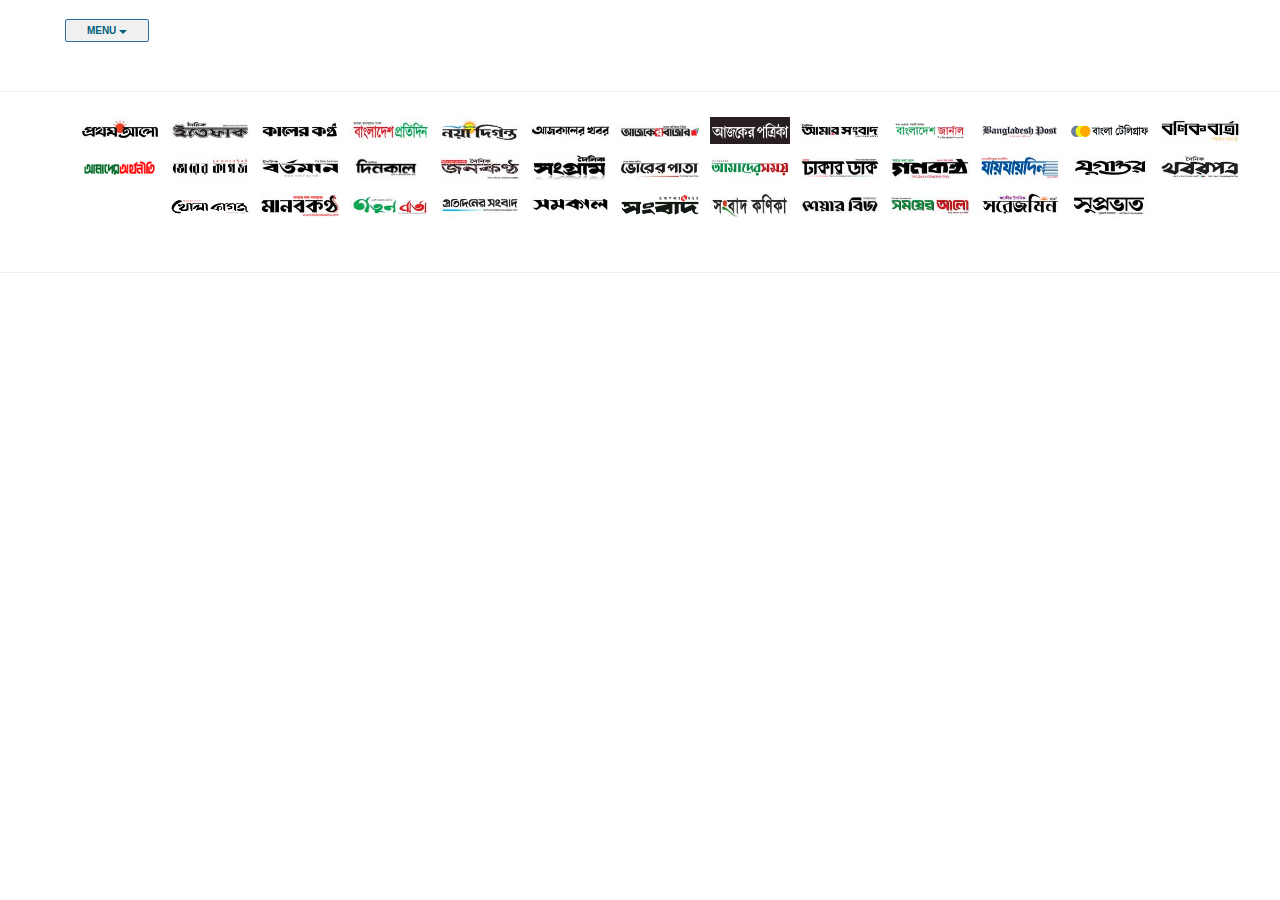
<file: newspaper/index.html>
<!DOCTYPE html>
<html>
<head>
<title>Newspapers</title>
<meta name="viewport" content="width=device-width, initial-scale=1">
<link rel="stylesheet" href="https://www.w3schools.com/w3css/4/w3.css">
<link rel="stylesheet" href="https://maxcdn.bootstrapcdn.com/bootstrap/3.4.1/css/bootstrap.min.css">
  <script src="https://ajax.googleapis.com/ajax/libs/jquery/3.5.1/jquery.min.js"></script>
  <script src="https://maxcdn.bootstrapcdn.com/bootstrap/3.4.1/js/bootstrap.min.js"></script>

	   <link rel="stylesheet" href="main-4.0.25.min.css">
		<link href="slider.css" rel="stylesheet">

	   
</head>
    
<body>
<br>
<div class="container">
                                         
  <div class="dropdown">
    <button class="btn btn-primary dropdown-toggle" type="button" data-toggle="dropdown">Menu
    <span class="caret"></span></button>
    <ul class="dropdown-menu">
      <li><a href="index.html">TV Live</a></li>
      <li><a href="https://gentletouch.github.io/newspaper">Newspaper</a></li>
      <li><a href="https://gentletouch24.github.io/streaming/movie">Movie</a></li>
      <li><a href="gentletouch24.github.io/streaming/drama">Drama</a></li>
      <li><a href="https://gentletouch24.github.io/streaming/">Drama Series</a></li>
      <li><a href="#">Songs</a></li>
      <li><a href="#">Games</a></li>
    </ul>
  </div>
</div>

<script>
function myFunction() {
  var x = document.getElementById("myTopnav");
  if (x.className === "topnav") {
    x.className += " responsive";
  } else {
    x.className = "topnav";
  }
}
</script>




<br><hr/>
	    <ul id="radios">
	      <div>
		  <li><a href="https://prothom-alo.com/"><img src="prothom-alo.com.jpg" width="80" height="80"></img></a></li>
		  <li><a href="https://ittefaq.com.bd"><img src="ittefaq.com.bd.jpg" width="80" height="80"></img></a></li>
		  <li><a href="https://kalerkantho.com"><img src="kalerkantho.com.jpg" width="80" height="80"></img></a></li>
		  <li><a href="https://bd-pratidin.com"><img src="bd-pratidin.com.jpg" width="80" height="80"></img></a></li>
		  <li><a href="https://dailynayadiganta.com"><img src="dailynayadiganta.com.jpg" width="80" height="80"></img></a></li>
		  <li><a href="https://ajkalerkhobor.com"><img src="ajkalerkhobor.com.jpg" width="80" height="80"></img></a></li>
		  <li><a href="https://ajkerbazzar.com"><img src="ajkerbazzar.com.jpg" width="80" height="80"></img></a></li>
		  <li><a href="https://ajkerpatrika.com"><img src="ajkerpatrika.com.jpg" width="80" height="80"></img></a></li>
		  <li><a href="https://amar-sangbad.com"><img src="amar-sangbad.com.jpg" width="80" height="80"></img></a></li>
		  <li><a href="https://www.bd-journal.com/"><img src="bangladesh-journal.png" width="80" height="80"></img></a></li>
		  <li><a href="https://www.bangladeshpost.net/"><img src="bangladeshpost.jpg" width="80" height="80"></img></a></li>
		  <li><a href="https://www.banglatelegraph.com/"><img src="banglatelegraph.gif" width="80" height="80"></img></a></li>
		  <li><a href="https://bonikbarta.com"><img src="bonikbarta.com.jpg" width="80" height="80"></img></a></li>
		  <li><a href="http://www.amaderorthoneeti.com/"><img src="daily-amadar-orthoneeti.png" width="80" height="80"></img></a></li>
		  <li><a href="https://bhorerkagoj.net"><img src="bhorerkagoj.net.jpg" width="80" height="80"></img></a></li>
		  <li><a href="https://dailybartoman.com"><img src="dailybartoman.com.jpg" width="80" height="80"></img></a></li>
		  <li><a href="https://dailydinkal.net"><img src="dailydinkal.net.jpg" width="80" height="80"></img></a></li>
		  <li><a href="https://dailyjanakantha.com"><img src="dailyjanakantha.com.jpg" width="80" height="80"></img></a></li>
		  <li><a href="https://dailysangram.com"><img src="dailysangram.com.jpg" width="80" height="80"></img></a></li>
		  <li><a href="https://dailyvorerpata.com"><img src="dailyvorerpata.com.jpg" width="80" height="80"></img></a></li>
		  <li><a href="https://dainikamadershomoy.com"><img src="dainikamadershomoy.com.jpg" width="80" height="80"></img></a></li>
		  <li><a href="https://dhakardak-bd.com"><img src="dhakardak-bd.com.jpg" width="80" height="80"></img></a></li>
		  <li><a href="https://www.gonokantho.com/"><img src="gonokantho.jpg" width="80" height="80"></img></a></li>
		  <li><a href="https://jjdin.com"><img src="jjdin.com.jpg" width="80" height="80"></img></a></li>
		  <li><a href="https://jugantor.com"><img src="jugantor.com.jpg" width="80" height="80"></img></a></li>
		  <li><a href="https://khabarpatrabd.com"><img src="khabarpatrabd.com.jpg" width="80" height="80"></img></a></li>
		  <li><a href="https://kholakagojbd.com"><img src="kholakagojbd.com.gif" width="80" height="80"></img></a></li>
		  <li><a href="https://manobkantha.com"><img src="manobkantha.com.jpg" width="80" height="80"></img></a></li>
		  <li><a href="https://natun-barta.com"><img src="natun-barta.com.jpg" width="80" height="80"></img></a></li>
		  <li><a href="https://protidinersangbad.com"><img src="protidinersangbad.com.jpg" width="80" height="80"></img></a></li>
		  <li><a href="https://samakal.net"><img src="samakal.net.jpg" width="80" height="80"></img></a></li>
		  <li><a href="http://thesangbad.net/"><img src="sangbad.png" width="80" height="80"></img></a></li>
		  <li><a href="https://sangbadkonika.com"><img src="sangbadkonika.com.jpg" width="80" height="80"></img></a></li>
		  <li><a href="https://sharebiz.net"><img src="sharebiz.net.jpg" width="80" height="80"></img></a></li>
		  <li><a href="https://www.shomoyeralo.com/"><img src="shomoyeralo.jpg" width="80" height="80"></img></a></li>
		  <li><a href="https://sorejominbarta.com"><img src="sorejominbarta.com.jpg" width="80" height="80"></img></a></li>
		  <li><a href="https://suprobhat.com"><img src="suprobhat.com.jpg" width="80" height="80"></img></a></li>
  
  </div></ul>
<hr/>


</body>
</html>
</file>
<file: newspaper/slider.css>
body {
  margin: 0;
  font-family: Arial, Helvetica, sans-serif;
}

.topnav {
  overflow: hidden;
  background-color: #333;
}

.topnav a {
  float: left;
  display: block;
  color: #f2f2f2;
  text-align: center;
  padding: 8px 8px;
  text-decoration: none;
  font-size: 17px;
}

.topnav a:hover {
  background-color: #ddd;
  color: black;
}

.topnav a.active {
  background-color: #4CAF50;
  color: white;
}

.topnav .icon {
  display: none;
}

@media screen and (max-width: 800px) {
  .topnav a:not(:first-child) {display: none;}
  .topnav a.icon {
    float: right;
    display: block;
  }
}

@media screen and (max-width: 800px) {
  .topnav.responsive {position: relative;}
  .topnav.responsive .icon {
    position: absolute;
    right: 0;
    top: 0;
  }
  .topnav.responsive a {
    float: none;
    display: block;
    text-align: left;
  }
}

/*horizontal scroll start*/
div.scrollmenu {
  background-color: #fff;
  overflow: auto;
  white-space: nowrap;
}

div.scrollmenu a {
  display: inline-block;
  color: black;
  text-align: center;
  padding: 14px;
  text-decoration: none;
}
div.a{
background: grey;
}

div.scrollmenu a:hover {
  background-color: #fff;
}
/*horizontal scroll ends*/
* {box-sizing: border-box;}
body {font-family: Verdana, sans-serif;}
.mySlides {display: none;}
img {vertical-align: middle;}

/* Slideshow container */
.slideshow-container2 {
  max-width: 1000px;
  position: relative;
  margin: auto;
}

/* Caption text */
.text {
  color: #f2f2f2;
  font-size: 15px;
  padding: 8px 12px;
  position: absolute;
  bottom: 8px;
  width: 100%;
  text-align: center;
}

/* Number text (1/3 etc) */
.numbertext {
  color: #f2f2f2;
  font-size: 12px;
  padding: 8px 12px;
  position: absolute;
  top: 0;
}

/* The dots/bullets/indicators */
.dot {
  height: 15px;
  width: 15px;
  margin: 0 2px;
  background-color: #bbb;
  border-radius: 50%;
  display: inline-block;
  transition: background-color 0.6s ease;
}

.active {
  background-color: #717171;
}

/* Fading animation */
.fade {
  -webkit-animation-name: fade;
  -webkit-animation-duration: 1.5s;
  animation-name: fade;
  animation-duration: 1.5s;
}

@-webkit-keyframes fade {
  from {opacity: .4} 
  to {opacity: 1}
}

@keyframes fade {
  from {opacity: .4} 
  to {opacity: 1}
}


/*transition starts*/
slidein {
  width: 50px;
  height: 40px;
  background: blue;
  position: relative;
  left: 500px;
  -webkit-animation: slideIn 2s forwards;
  -moz-animation: slideIn 2s forwards;
  animation: slideIn 2s forwards;
}
@-webkit-keyframes slideIn {
  0% {
    transform: translateX(-900px);
  }
  100% {
    transform: translateX(0);
  }
}
@-moz-keyframes slideIn {
  0% {
    transform: translateX(-900px);
  }
  100% {
    transform: translateX(0);
  }
}
@keyframes slideIn {
  0% {
    transform: translateX(-900px);
  }
  100% {
    transform: translateX(0);
  }
}
/*transition ends*/

/* On smaller screens, decrease text size */
@media only screen and (max-width: 300px) {
  .text {font-size: 11px}
}
</file>
<file: newspaper/main-4.0.25.min.css>
/*! normalize.css v8.0.1 | MIT License | github.com/necolas/normalize.css */
html{
    line-height:1.15;
    -webkit-text-size-adjust:100%
}
body{
    margin:0
}
main{
    display:block
}
h1{
    font-size:2em;
    margin:0.67em 0
}
hr{
    box-sizing:content-box;
    height:0;
    overflow:visible
}
pre{
    font-family:monospace, monospace;
    font-size:1em
}
a{
    background-color:transparent
}
abbr[title]{
    border-bottom:none;
    text-decoration:underline;
    text-decoration:underline dotted
}
b,strong{
    font-weight:bolder
}
code,kbd,samp{
    font-family:monospace, monospace;
    font-size:1em
}
small{
    font-size:80%
}
sub,sup{
    font-size:75%;
    line-height:0;
    position:relative;
    vertical-align:baseline
}
sub{
    bottom:-0.25em
}
sup{
    top:-0.5em
}
img{
    border-style:none
}
button,input,optgroup,select,textarea{
    font-family:inherit;
    font-size:100%;
    line-height:1.15;
    margin:0
}
button,input{
    overflow:visible
}
button,select{
    text-transform:none
}
button,[type="button"],[type="reset"],[type="submit"]{
    -webkit-appearance:button
}
button::-moz-focus-inner,[type="button"]::-moz-focus-inner,[type="reset"]::-moz-focus-inner,[type="submit"]::-moz-focus-inner{
    border-style:none;
    padding:0
}
button:-moz-focusring,[type="button"]:-moz-focusring,[type="reset"]:-moz-focusring,[type="submit"]:-moz-focusring{
    outline:1px dotted ButtonText
}
fieldset{
    padding:0.35em 0.75em 0.625em
}
legend{
    box-sizing:border-box;
    color:inherit;
    display:table;
    max-width:100%;
    padding:0;
    white-space:normal
}
progress{
    vertical-align:baseline
}
textarea{
    overflow:auto
}
[type="checkbox"],[type="radio"]{
    box-sizing:border-box;
    padding:0
}
[type="number"]::-webkit-inner-spin-button,[type="number"]::-webkit-outer-spin-button{
    height:auto
}
[type="search"]{
    -webkit-appearance:textfield;
    outline-offset:-2px
}
[type="search"]::-webkit-search-decoration{
    -webkit-appearance:none
}
::-webkit-file-upload-button{
    -webkit-appearance:button;
    font:inherit
}
details{
    display:block
}
summary{
    display:list-item
}
template{
    display:none
}
[hidden]{
    display:none
}
.js-slide-hidden{
    display:block;
    left:-9999px;
    position:absolute;
    top:-9999px
}
[data-simplebar]{
    position:relative;
    flex-direction:column;
    flex-wrap:wrap;
    justify-content:flex-start;
    align-content:flex-start;
    align-items:flex-start
}
.simplebar-wrapper{
    overflow:hidden;
    width:inherit;
    height:inherit;
    max-width:inherit;
    max-height:inherit
}
.simplebar-mask{
    direction:inherit;
    position:absolute;
    overflow:hidden;
    padding:0;
    margin:0;
    left:0;
    top:0;
    bottom:0;
    right:0;
    width:auto !important;
    height:auto !important;
    z-index:0
}
.simplebar-offset{
    direction:inherit !important;
    box-sizing:inherit !important;
    resize:none !important;
    position:absolute;
    top:0;
    left:0;
    bottom:0;
    right:0;
    padding:0;
    margin:0;
    -webkit-overflow-scrolling:touch
}
.simplebar-content-wrapper{
    direction:inherit;
    box-sizing:border-box !important;
    position:relative;
    display:block;
    height:100%;
    width:auto;
    max-width:100%;
    max-height:100%;
    scrollbar-width:none;
    -ms-overflow-style:none
}
.simplebar-content-wrapper::-webkit-scrollbar,.simplebar-hide-scrollbar::-webkit-scrollbar{
    width:0;
    height:0
}
.simplebar-content:before,.simplebar-content:after{
    content:' ';
    display:table
}
.simplebar-placeholder{
    max-height:100%;
    max-width:100%;
    width:100%;
    pointer-events:none
}
.simplebar-height-auto-observer-wrapper{
    box-sizing:inherit !important;
    height:100%;
    width:100%;
    max-width:1px;
    position:relative;
    float:left;
    max-height:1px;
    overflow:hidden;
    z-index:-1;
    padding:0;
    margin:0;
    pointer-events:none;
    flex-grow:inherit;
    flex-shrink:0;
    flex-basis:0
}
.simplebar-height-auto-observer{
    box-sizing:inherit;
    display:block;
    opacity:0;
    position:absolute;
    top:0;
    left:0;
    height:1000%;
    width:1000%;
    min-height:1px;
    min-width:1px;
    overflow:hidden;
    pointer-events:none;
    z-index:-1
}
.simplebar-track{
    z-index:1;
    position:absolute;
    right:0;
    bottom:0;
    pointer-events:none;
    overflow:hidden
}
[data-simplebar].simplebar-dragging .simplebar-content{
    pointer-events:none;
    user-select:none;
    -webkit-user-select:none
}
[data-simplebar].simplebar-dragging .simplebar-track{
    pointer-events:all
}
.simplebar-scrollbar{
    position:absolute;
    left:0;
    right:0;
    min-height:10px
}
.simplebar-scrollbar:before{
    position:absolute;
    content:'';
    background:black;
    border-radius:7px;
    left:2px;
    right:2px;
    opacity:0;
    transition:opacity 0.2s linear
}
.simplebar-scrollbar.simplebar-visible:before{
    opacity:0.5;
    transition:opacity 0s linear
}
.simplebar-track.simplebar-vertical{
    top:0;
    width:11px
}
.simplebar-track.simplebar-vertical .simplebar-scrollbar:before{
    top:2px;
    bottom:2px
}
.simplebar-track.simplebar-horizontal{
    left:0;
    height:11px
}
.simplebar-track.simplebar-horizontal .simplebar-scrollbar:before{
    height:100%;
    left:2px;
    right:2px
}
.simplebar-track.simplebar-horizontal .simplebar-scrollbar{
    right:auto;
    left:0;
    top:2px;
    height:7px;
    min-height:0;
    min-width:10px;
    width:auto
}
[data-simplebar-direction='rtl'] .simplebar-track.simplebar-vertical{
    right:auto;
    left:0
}
.hs-dummy-scrollbar-size{
    direction:rtl;
    position:fixed;
    opacity:0;
    visibility:hidden;
    height:500px;
    width:500px;
    overflow-y:hidden;
    overflow-x:scroll
}
.simplebar-hide-scrollbar{
    position:fixed;
    left:0;
    visibility:hidden;
    overflow-y:scroll;
    scrollbar-width:none;
    -ms-overflow-style:none
}

@font-face{
    font-family:'icomoon';
    font-style:normal;
    font-weight:normal;
    src:url("../fonts/icomoon.woff2") format("woff2"),url("../fonts/icomoon.woff") format("woff"),url("../fonts/icomoon.ttf") format("truetype"),url("../fonts/icomoon.svg#icomoon") format("svg")
}
.icon-thumb-down,.icon-thumb-up,.icon-settings,.icon-facebook,.icon-twitter,.icon-google-plus,.icon-search{
    -moz-osx-font-smoothing:grayscale;
    -webkit-font-smoothing:antialiased;
    font-family:'icomoon';
    font-style:normal;
    font-variant:normal;
    font-weight:normal;
    speak:none;
    text-transform:none;
    line-height:1
}
.icon-thumb-down:before{
    content:""
}
.icon-thumb-up:before{
    content:""
}
.icon-settings:before{
    content:""
}
.icon-facebook:before{
    content:""
}
.icon-twitter:before{
    content:""
}
.icon-google-plus:before{
    content:""
}
.icon-search:before{
    content:""
}
html{
    box-sizing:border-box
}
*,*:before,*:after{
    box-sizing:inherit
}
:focus{
    outline:0
}
h1,h2,h3,h4,h5,h6{
    color:inherit;
    font-family:inherit;
    font-weight:bold;
    margin:0 0 0.5em
}
h1{
    font-size:30px
}
h2{
    font-size:27px
}
h3{
    font-size:24px
}
h4{
    font-size:21px
}
h5{
    font-size:17px
}
h6{
    font-size:15px
}
p{
    margin:0 0 1em
}
.add-box-top{
    display:none
}
.add-box-top .adsbygoogle{
    display:none;
    vertical-align:top
}
@media (min-width: 320px){
    .add-box-top{
        display:block;
        margin:0 auto
    }
    .add-box-top .adsbygoogle{
        display:inline-block;
        height:60px;
        width:100%
    }
}
@media (min-width: 320px) and (min-height: 480px){
    .add-box-top .adsbygoogle{
        height:100px;
        max-width:320px;
        min-width:300px
    }
}
@media (min-width: 992px){
    .add-box-top{
        display:inline-block;
        float:right;
        text-align:center;
        width:728px
    }
    .add-box-top .adsbygoogle{
        margin:0;
        height:90px;
        max-width:728px;
        min-width:120px
    }
    .rtl .add-box-top{
        float:left
    }
}
@media (min-width: 1500px){
    .add-box-top{
        width:980px
    }
    .add-box-top .adsbygoogle{
        max-width:980px
    }
}
.add-box-side{
    display:none
}
.add-box-side .adsbygoogle{
    display:none;
    vertical-align:top
}
@media (min-width: 992px){
    .add-box-side{
        border:1px solid #585858;
        display:inline-block;
        float:right;
        padding:14px;
        text-align:center;
        width:190px
    }
    .add-box-side .adsbygoogle{
        display:inline-block;
        height:600px;
        max-width:120px;
        min-width:160px;
        width:100%
    }
    .rtl .add-box-side{
        float:left
    }
}
.add-box-bottom,.add-box-bottom-station{
    display:none
}
.add-box-bottom .adsbygoogle,.add-box-bottom-station .adsbygoogle{
    display:none;
    vertical-align:top
}
@media (min-width: 320px){
    .add-box-bottom,.add-box-bottom-station{
        display:block;
        margin:0 auto
    }
    .add-box-bottom .adsbygoogle,.add-box-bottom-station .adsbygoogle{
        display:inline-block;
        width:100%
    }
}
@media (min-width: 992px){
    .add-box-bottom-station{
        display:none
    }
    .add-box-bottom-station .adsbygoogle{
        display:none
    }
}
html{
    overflow-y:scroll
}
body{
    -moz-osx-font-smoothing:grayscale;
    -webkit-font-smoothing:antialiased;
    background:#fff;
    color:#005f79;
    font:16px/1.2 "Arial","Helvetica Neue","Helvetica",sans-serif;
    min-width:320px
}
body.rtl{
    direction:rtl
}
a{
    color:#00a0ce;
    text-decoration:none
}
a:hover,a:focus{
    text-decoration:none
}
h1{
    color:#002e3b;
    font-size:20px;
    line-height:24px;
    margin:0 0 10px
}
h2{
    color:#005f79;
    font-size:16px;
    line-height:22px;
    margin:0 0 10px
}
h3{
    color:#002e3b;
    font-size:14px;
    line-height:20px;
    margin:0 0 10px
}
img{
    height:auto;
    max-width:100%
}
ol{
    counter-reset:item;
    margin:0 0 30px;
    overflow:hidden;
    padding:0;
    width:100%
}
ol li{
    padding:0 0 0 20px;
    position:relative
}
ol li:before{
    color:#128fc2;
    content:counters(item, ".") " ";
    counter-increment:item;
    font-weight:700;
    left:0;
    position:absolute;
    top:0
}
.rtl ol li{
    padding:0 20px 0 0
}
.rtl ol li:before{
    left:auto;
    right:0
}
ol ol li{
    padding:0 0 0 30px
}
.rtl ol ol li{
    padding:0 30px 0 0
}
#wrapper{
    overflow:hidden;
    position:relative;
    width:100%
}
#main{
    margin:0 0 30px;
    width:100%
}
.container{
    margin:0 auto;
    max-width:970px;
    padding:0 10px
}
@media (min-width: 1200px) and (max-width: 1499px){
    .container{
        max-width:1200px
    }
}
@media (min-width: 1500px){
    .container{
        max-width:1452px
    }
}
#content{
    width:100%
}
@media (min-width: 992px){
    #content{
        float:left;
        width:745px
    }
    .rtl #content{
        float:right
    }
}
@media (min-width: 1200px) and (max-width: 1499px){
    #content{
        width:975px
    }
}
@media (min-width: 1500px){
    #content{
        width:1227px
    }
}
.content-holder{
    background:#fff;
    margin:0 0 20px;
    overflow:hidden
}
@media (min-width: 592px){
    .content-holder{
        margin:0 auto 20px;
        min-height:323px;
        width:572px
    }
}
@media (min-width: 768px){
    .content-holder{
        width:616px
    }
}
@media (min-width: 992px){
    .content-holder{
        margin:0 0 20px;
        min-height:630px;
        position:relative;
        width:auto
    }
}
@media (min-width: 992px){
    .content-holder .overlay{
        background:#000;
        bottom:0;
        left:0;
        opacity:0;
        position:absolute;
        right:0;
        top:0;
        transition:all ease-in-out .3s;
        visibility:hidden;
        z-index:6
    }
}

.btn{
    display:inline-block;
    vertical-align:top;
    background:#f0f0f0;
    border-radius:2px;
    color:#005f79;
    font-size:10px;
    font-weight:700;
    line-height:13px;
    margin:0 0 10px;
    min-width:84px;
    padding:6px 4px 4px;
    position:relative;
    text-align:center;
    text-transform:uppercase
}
@media (min-width: 992px){
    .btn{
        padding:4px
    }
}
.btn:hover{
    opacity:0.75
}
.btn.white{
    background:#fff
}
.head{
    background:#f0f0f0;
    min-height:41px;
    padding:10px 10px 6px;
    margin:0 0 15px;
    z-index:9
}
@media (min-width: 768px){
    .head{
        margin:0 0 15px
    }
}
@media (min-width: 992px){
    .head{
        min-height:50px;
        padding:10px;
        position:relative
    }
}
.head .social-links{
    direction:ltr;
    height:25px;
    margin:0 auto;
    text-align:center
}
@media (min-width: 992px){
    .head .social-links{
        float:right;
        margin:5px 4px 0 0;
        text-align:right
    }
    .rtl .head .social-links{
        float:left;
        text-align:left
    }
}
.head .social-links .social-btn{
    display:inline-block;
    vertical-align:top;
    margin-left:7px
}
.search-form{
    background:#fff;
    border-radius:2px;
    display:none;
    margin:0 auto;
    position:relative
}
@media (min-width: 992px){
    .search-form{
        display:block;
        float:left;
        margin:0;
        width:214px
    }
    .rtl .search-form{
        float:right
    }
}
@media (min-width: 1200px){
    .search-form{
        width:203px
    }
}
.search-form .input-holder{
    padding:0 0 0 28px;
    position:relative
}
.rtl .search-form .input-holder{
    padding:0 28px 0 0
}
.search-form button{
    background:none;
    border:0;
    color:#00a0ce;
    font-size:15px;
    left:9px;
    line-height:20px;
    outline:none;
    padding:0;
    position:absolute;
    top:6px;
    z-index:5
}
.rtl .search-form button{
    left:auto;
    right:9px
}

#footer{
    background:#002029;
    overflow:hidden;
    padding:32px 0 26px
}
#footer a{
    color:#fff;
    transition:all ease-in-out .3s
}
#footer a:hover{
    color:#00a0ce
}
.socialnetworks{
    margin:0 0 10px;
    text-align:center
}
@media (min-width: 768px){
    .socialnetworks{
        float:right;
        margin:0;
        text-align:left
    }
    .rtl .socialnetworks{
        float:left
    }
}
.socialnetworks a{
    font-size:16px
}
.socialnetworks li{
    display:inline-block;
    vertical-align:top;
    margin:0 5px 5px
}
@media (min-width: 768px){
    .socialnetworks li{
        margin:0 0 0 13px
    }
    .rtl .socialnetworks li{
        margin:0 13px 0 0
    }
}

#radios{
    letter-spacing:-0.32em;
    margin:5px 5px 45px 5px;
    text-align:center
}
@media (min-width: 480px){
    #radios{
        margin:5px 40px 45px 40px
    }
}
@media (min-width: 592px){
    #radios{
        margin:0 0 45px 0
    }
}
#radios li{
    display:inline-block;
    vertical-align:top;
    letter-spacing:0;
    padding:5px;
    width:25%
}
@media (min-width: 480px){
    #radios li{
        height:auto;
        width:auto
    }
}
#radios li span{
    border:1px solid #e1e1e1;
    display:block;
    padding:9px;
    position:relative
}
@media (min-width: 480px){
    #radios li span{
        height:86px;
        width:116px
    }
}
#radios li a{
    display:block
}
#radios li a:before{
    bottom:-1px;
    left:-1px;
    position:absolute;
    right:-1px;
    top:-1px;
    border:1px solid #00a0ce;
    box-shadow:0 0 20px 0 rgba(0,46,59,0.2);
    content:'';
    display:none
}
#radios li a:hover:before{
    display:block
}
#radios li .text{
    bottom:12px;
    color:#fff;
    display:block;
    font-size:12px;
    font-style:normal;
    left:0;
    line-height:13px;
    position:absolute;
    right:0;
    text-align:center
}
@media (max-width: 991px){
    #radios .hidden{
        display:none
    }
}
@media (max-width: 1499px){
    #radios .hidden.item-44,#radios .hidden.item-45,#radios .hidden.item-46,#radios .hidden.item-47,#radios .hidden.item-48{
        display:none
    }
}
@media (min-width: 992px) and (max-width: 1199px){
    #radios .hidden.item-44{
        display:inline-block
    }
}
@media (max-width: 991px){
    #radios .hidden.item-1,#radios .hidden.item-2,#radios .hidden.item-3,#radios .hidden.item-4{
        display:inline-block
    }
}
@media (min-width: 480px) and (max-width: 591px){
    #radios .hidden.item-4{
        display:none
    }
}
@media (min-width: 592px) and (max-width: 991px){
    #radios .item-1,#radios .item-3{
        padding-right:257px
    }
    .rtl #radios .item-1,.rtl #radios .item-3{
        padding-right:0;
        padding-left:257px
    }
}
@media (min-width: 992px) and (max-width: 1199px){
    #radios .item-6,#radios .item-8{
        padding-right:383px
    }
    .rtl #radios .item-6,.rtl #radios .item-8{
        padding-right:0;
        padding-left:383px
    }
}
@media (min-width: 1200px) and (max-width: 1499px){
    #radios .item-9,#radios .item-13{
        padding-right:383px
    }
    .rtl #radios .item-9,.rtl #radios .item-13{
        padding-right:0;
        padding-left:383px
    }
}
@media (min-width: 1500px){
    #radios .item-12,#radios .item-18{
        padding-right:383px
    }
    .rtl #radios .item-12,.rtl #radios .item-18{
        padding-right:0;
        padding-left:383px
    }
}
#header{
    padding:0 0 20px;
    position:relative;
    width:100%;
    z-index:9
}
#header>.container{
    text-align:center
}
@media (max-width: 991px){
    #header>.container{
        padding:0
    }
}
@media (min-width: 992px){
    #header>.container{
        text-align:left
    }
}

.country-opener{
    display:inline-block;
    vertical-align:top;
    position:relative
}
@media (min-width: 992px){
    .country-opener{
        display:none
    }
}
.country-opener:after{
    display:inline-block;
    vertical-align:top;
    -moz-osx-font-smoothing:grayscale;
    -webkit-font-smoothing:antialiased;
    content:"";
    font-family:'icomoon';
    font-style:normal;
    font-variant:normal;
    font-weight:normal;
    speak:none;
    text-transform:none;
    color:#005f79;
    font-size:17px
}
.rtl .country-opener{
    float:left;
    position:relative
}
.rtl .country-opener:after{
    display:none
}
.rtl .country-opener:before{
    display:inline-block;
    vertical-align:top;
    -moz-osx-font-smoothing:grayscale;
    -webkit-font-smoothing:antialiased;
    content:"";
    font-family:'icomoon';
    font-style:normal;
    font-variant:normal;
    font-weight:normal;
    speak:none;
    text-transform:none;
    color:#005f79;
    font-size:17px
}

.logo{
    display:inline-block;
    vertical-align:top;
    left:44px;
    margin:0;
    position:absolute;
    top:9px;
    z-index:9
}
@media (min-width: 992px){
    .logo{
        float:left;
        left:auto;
        margin:29px 0 28px;
        position:relative;
        top:auto;
        width:222px
    }
}
@media (min-width: 1200px){
    .logo{
        width:452px
    }
}
.rtl .logo{
    direction:ltr;
    left:auto;
    right:44px
}
@media (min-width: 992px){
    .rtl .logo{
        float:right;
        right:auto;
        text-align:right
    }
}
.logo a{
    display:inline-block;
    vertical-align:bottom;
    color:#fff;
    font-size:16px;
    font-weight:700;
    letter-spacing:-1px;
    line-height:23px;
    position:relative
}
@media (min-width: 992px){
    .logo a{
        font-size:20px;
        padding:0 0 0 26px
    }
}
@media (min-width: 1200px){
    .logo a{
        font-size:30px;
        letter-spacing:-1.5px;
        line-height:33px;
        padding:0 0 0 27px
    }
}
.logo span{
    display:inline-block;
    vertical-align:bottom;
    color:#0091c8;
    font-size:9px;
    font-weight:400;
    letter-spacing:0;
    line-height:17px;
    margin:3px 0 0 3px
}
@media (min-width: 992px){
    .logo span{
        font-size:11px;
        line-height:18px
    }
}
@media (min-width: 1200px){
    .logo span{
        line-height:20px;
        margin:6px 0 0 6px
    }
}
.ico{
    display:none
}
@media (min-width: 992px){
    .ico{
        bottom:5px;
        display:block;
        height:14px;
        left:0;
        position:absolute;
        width:23px
    }
}
@media (min-width: 1200px){
    .ico{
        bottom:6px
    }
}

.simplebar-scrollbar:before{
    background:#b8b8b8;
    border-radius:0;
    bottom:0;
    opacity:1;
    left:1px;
    right:5px;
    top:0;
    transition:none
}
.rtl .simplebar-scrollbar:before{
    left:5px;
    right:1px
}
.simplebar-scrollbar.simplebar-visible:before{
    opacity:1;
    transition:none
}
.rtl .simplebar-track.simplebar-vertical{
    left:0;
    right:auto
}
.simplebar-track.simplebar-vertical .simplebar-scrollbar:before{
    bottom:0;
    top:0
}
#radio{
    direction:ltr;
    margin:0 0 27px;
    min-height:180px;
    width:100%
}
#radio-track{
    color:#03222d;
    margin:0 0 26px;
    overflow:hidden
}
#radio-track .text-box{
    overflow:hidden
}
@media (min-width: 992px){
    #radio-track .text-box{
        padding:12px 0 0
    }
}
#radio-track .img-box{
    margin:0 auto 10px
}
@media (min-width: 992px){
    #radio-track .img-box{
        float:left;
        margin:0 20px 0 0
    }
    .rtl #radio-track .img-box{
        float:right;
        margin:0 0 0 20px
    }
}
#radio-track .img-box img{
    height:66px;
    width:96px
}
#radio-track .title{
    display:block;
    font-size:20px;
    font-weight:700;
    line-height:23px;
    margin:0 0 5px
}
#radio-track .signal{
    display:block;
    font-size:14px;
    line-height:18px
}
.left-box{
    margin:0 0 15px;
    text-align:center;
    width:100%
}
@media (min-width: 992px){
    .left-box{
        float:left;
        margin:0;
        text-align:left;
        width:427px
    }
    .rtl .left-box{
        float:right;
        text-align:right
    }
}
@media (min-width: 1200px) and (max-width: 1499px){
    .left-box{
        width:531px
    }
}
@media (min-width: 1500px){
    .left-box{
        width:783px
    }
}
.btn-holder{
    overflow:hidden;
    text-align:center
}
@media (max-width: 991px) and (max-height: 700px){
    .btn-holder{
        display:none
    }
}
@media (min-width: 992px){
    .btn-holder{
        float:right;
        max-width:100px;
        overflow:hidden;
        padding:11px 0 0;
        text-align:right
    }
    .rtl .btn-holder{
        float:left;
        text-align:left
    }
}
.btn-holder .btn{
    margin:0 3px;
    min-width:115px;
    padding:6px 6px 4px
}
@media (min-width: 992px){
    .btn-holder .btn{
        margin:0 0 5px;
        min-width:inherit;
        padding:4px 6px
    }
}
.radio-player{
    background:#002029;
    border-radius:2px;
    height:83px;
    overflow:hidden;
    padding:15px 13px
}
.radio-player #radio-controls{
    float:left;
    max-width:100%
}
.radio-player #radio-embed{
    height:53px;
    overflow:hidden;
    width:196px
}
.radio-player .txt-no-audio{
    display:inline-block;
    vertical-align:middle;
    margin:0 0 0 12px;
    width:72%
}
@media (min-width: 480px){
    .radio-player .txt-no-audio{
        width:329px
    }
}
@media (min-width: 592px){
    .radio-player .txt-no-audio{
        width:441px
    }
}
@media (min-width: 768px){
    .radio-player .txt-no-audio{
        width:485px
    }
}
@media (min-width: 992px){
    .radio-player .txt-no-audio{
        width:422px
    }
}
.btn-external,.btn-play{
    display:inline-block;
    vertical-align:middle;
    background:#fff;
    border-radius:100%;
    height:53px;
    position:relative;
    text-align:center;
    width:53px
}
.btn-external img,.btn-play img{
    height:18px;
    left:18px;
    position:absolute;
    top:17px;
    width:18px
}
.btn-flash{
    margin-top:7px
}
.ico-load{
    display:inline-block;
    vertical-align:middle;
    background-color:#fff;
    height:13px;
    margin:0 7px 0px 12px;
    width:15px
}
.ico-sound{
    display:inline-block;
    vertical-align:middle;
    margin:0 7px -6px 12px;
    width:15px
}
.link-external{
    display:inline-block;
    vertical-align:middle;
    color:#fff;
    font-size:20px;
    font-weight:700
}
.link-external:hover{
    color:#00a0ce
}
.rangeslider{
    display:inline-block;
    vertical-align:middle;
    background:#e1e1e1;
    border-radius:10px;
    height:5px;
    position:relative;
    width:90px
}
.rangeslider .rangeslider__fill{
    background:#005f79;
    border-radius:10px;
    height:100%;
    left:0;
    position:absolute;
    top:0
}
.rangeslider .rangeslider__handle{
    background:#00a0ce;
    border-radius:100%;
    cursor:pointer;
    height:13px;
    position:absolute;
    top:-4px;
    touch-action:none;
    width:13px
}
.rangeslider .rangeslider__handle:before{
    bottom:-10px;
    content:"";
    left:-10px;
    position:absolute;
    right:-10px;
    top:-10px
}
.txt-external{
    margin:0 0 0 12px
}
#votes{
    display:none;
    float:right;
    font-size:14px;
    line-height:18px;
    margin:15px 16px 0 0;
    max-width:300px
}
@media (min-width: 480px){
    #votes{
        display:block
    }
}
#votes a:hover .ico{
    color:#00a0ce
}
#votes li{
    display:inline-block;
    vertical-align:top;
    margin:0 0 0 20px
}
#votes .ico{
    color:#909ca0;
    display:inline-block;
    font-size:16px;
    line-height:16px;
    position:relative;
    top:4px;
    width:17px
}
.radio-section{
    position:relative
}
.radio-section h2{
    line-height:20px;
    min-height:20px;
    text-align:center
}
.radio-section #radio{
    background:#002e3b;
    border-radius:2px;
    height:182px;
    margin:15px 10px 5px 10px;
    width:auto
}
@media (min-width: 480px){
    .radio-section #radio{
        margin:15px auto 5px auto;
        width:368px
    }
}
@media (min-width: 592px){
    .radio-section #radio{
        left:165px;
        margin:0 auto;
        position:absolute;
        top:35px;
        width:242px
    }
}
@media (min-width: 768px){
    .radio-section #radio{
        left:187px
    }
}
@media (min-width: 992px){
    .radio-section #radio{
        box-shadow:0 0 14px rgba(0,0,0,0.3);
        left:189px;
        top:131px;
        width:368px
    }
}
@media (min-width: 1200px) and (max-width: 1499px){
    .radio-section #radio{
        left:304px
    }
}
@media (min-width: 1500px){
    .radio-section #radio{
        left:430px
    }
}
.radio-section #radio-track{
    color:#fff;
    height:90px;
    margin:0;
    overflow:hidden;
    padding:15px 20px
}
@media (min-width: 768px){
    .radio-section #radio-track{
        height:100px
    }
}
.radio-section #radio-track .text-box{
    display:none;
    overflow:hidden;
    padding:8px 0 0
}
@media (min-width: 992px){
    .radio-section #radio-track .text-box{
        display:block
    }
}
.radio-section #radio-track .img-box{
    float:left;
    margin:0 13px 0 0
}
.radio-section #radio-track .img-box img{
    background-color:#fff;
    height:66px;
    width:96px
}
.rtl .radio-section #radio-track .img-box{
    float:right;
    margin:0 0 0 13px
}
.radio-section #radio-track .title{
    animation:slider 6s linear 0.5s infinite alternate;
    display:inline-block;
    font-size:18px;
    font-weight:700;
    line-height:23px;
    margin:0 0 5px;
    min-width:100%;
    overflow:hidden;
    white-space:nowrap
}
.radio-section #radio-track .signal{
    color:rgba(255,255,255,0.4);
    display:block;
    font-size:14px;
    font-weight:400;
    line-height:18px
}
.radio-section .left-box{
    float:left;
    margin:0;
    width:114px
}
@media (min-width: 992px){
    .radio-section .left-box{
        width:230px
    }
}
.rtl .radio-section .left-box{
    float:right
}
.radio-section .btn-holder{
    display:block;
    float:right;
    max-width:88px;
    min-width:inherit;
    overflow:hidden;
    padding:7px 0 0;
    text-align:left
}
@media (min-width: 992px){
    .radio-section .btn-holder{
        padding:10px 0 0
    }
}
.rtl .radio-section .btn-holder{
    float:left;
    text-align:right
}
.radio-section .btn-holder .btn{
    margin:0 0 5px;
    min-width:31px;
    padding:6px 6px 4px
}
@media (min-width: 992px){
    .radio-section .btn-holder .btn{
        padding:4px 6px
    }
}
.radio-section .radio-player{
    background:none;
    border-radius:0 0 2px 2px;
    height:82px;
    overflow:hidden;
    padding:22px 15px
}
@media (min-width: 768px){
    .radio-section .radio-player{
        padding:12px 15px
    }
}
@media (min-width: 992px){
    .radio-section .radio-player{
        background:#002029;
        padding:14px 20px
    }
}
.radio-section .radio-player #radio-embed{
    height:58px;
    overflow:hidden;
    width:196px
}
.radio-section .radio-player .txt-no-audio{
    width:70%
}
@media (min-width: 480px){
    .radio-section .radio-player .txt-no-audio{
        width:273px
    }
}
@media (min-width: 592px){
    .radio-section .radio-player .txt-no-audio{
        width:145px
    }
}
@media (min-width: 768px){
    .radio-section .radio-player .txt-no-audio{
        width:131px
    }
}
@media (min-width: 992px){
    .radio-section .radio-player .txt-no-audio{
        width:262px
    }
}
@keyframes loading{
    0%,100%{
        opacity:0.05
    }
    50%{
        opacity:0.02
    }
}
@keyframes slider{
    0%,25%{
        transform:translateX(0)
    }
    75%,100%{
        transform:translateX(calc( -100% + 121px))
    }
}
.loading{
    animation:loading 2s ease-in-out infinite;
    opacity:0.05
}
.text-block{
    color:#03222d;
    font-size:14px;
    line-height:27px;
    margin:0 auto;
    max-width:674px;
    overflow:hidden;
    padding:14px 20px 20px
}
@media (min-width: 992px){
    .text-block{
        padding:14px 0 20px 5px
    }
}
.text-block a:hover{
    opacity:0.75
}
.text-block h1{
    color:#03222d;
    margin:0 0 24px
}
.text-block h2{
    color:#094c66;
    margin:0 0 8px
}
.text-block p{
    margin:0 0 27px
}
.text-block .text-box{
    font-size:16px;
    line-height:28px;
    margin:0 0 17px;
    overflow:hidden
}
.text-block .text-box p{
    margin:0 0 15px
}
@media (min-width: 992px){
    .countries #header{
        padding-top:20px
    }
}
@media (max-width: 991px){
    .countries #header .logo{
        left:auto;
        margin:21px auto 23px;
        position:relative;
        top:auto
    }
}
@media (min-width: 1200px) and (max-width: 1499px){
    .countries #content{
        width:975px
    }
}
@media (min-width: 1500px){
    .countries #content{
        width:1227px
    }
}
.countries .radio-section{
    margin:15px 0 0 0
}
.countries .head{
    margin:0 0 2px
}
@media (min-width: 992px){
    .countries .head{
        margin:0 0 1px
    }
}
.countries .head .social-links{
    margin:11px auto 0
}
@media (min-width: 992px){
    .countries .head .social-links{
        margin:5px 4px 0 0
    }
}
.countries .search-form{
    display:block
}
@media (min-width: 592px){
    .countries .search-form{
        width:264px
    }
}
.countries #search-input-head{
    font-size:16px
}
.country-section{
    overflow:hidden
}
.country-section .box{
    overflow:hidden
}
.country-section .box.active .opener:after{
    -moz-osx-font-smoothing:grayscale;
    -webkit-font-smoothing:antialiased;
    content:"";
    font-family:'icomoon';
    font-style:normal;
    font-variant:normal;
    font-weight:normal;
    speak:none;
    text-transform:none
}
.country-section .title{
    background:#f0f0f0;
    display:block;
    padding:0 20px 0 20px;
    margin:0 0 2px;
    font-size:14px;
    font-weight:700;
    line-height:17px
}
@media (min-width: 768px){
    .country-section .title{
        margin:0
    }
}
@media (min-width: 992px){
    .country-section .title{
        padding:0 20px
    }
}
@media (min-width: 1200px){
    .country-section .title{
        padding:0 50px
    }
}
@media (max-width: 767px){
    .rtl .country-section .title{
        padding:0 20px 0 20px
    }
}
.country-section .opener{
    color:#03222d;
    display:block;
    padding:7px 0 6px;
    position:relative
}
@media (min-width: 768px){
    .country-section .opener{
        pointer-events:none
    }
}
.country-section .opener:after{
    -moz-osx-font-smoothing:grayscale;
    -webkit-font-smoothing:antialiased;
    content:"";
    font-family:'icomoon';
    font-style:normal;
    font-variant:normal;
    font-weight:normal;
    speak:none;
    text-transform:none;
    bottom:auto;
    left:auto;
    position:absolute;
    right:0;
    top:4px;
    background:#fff;
    border-radius:2px;
    font-size:11px;
    height:20px;
    line-height:20px;
    text-align:center;
    width:20px
}
.rtl .country-section .opener:after{
    -moz-osx-font-smoothing:grayscale;
    -webkit-font-smoothing:antialiased;
    content:"";
    font-family:'icomoon';
    font-style:normal;
    font-variant:normal;
    font-weight:normal;
    speak:none;
    text-transform:none;
    bottom:auto;
    left:0;
    position:absolute;
    right:auto;
    top:4px
}
@media (min-width: 768px){
    .country-section .opener:after{
        display:none
    }
}
.country-section .slide{
    letter-spacing:-0.32em;
    padding:20px
}
@media (min-width: 768px){
    .country-section .slide{
        position:static
    }
}
@media (min-width: 1200px){
    .country-section .slide{
        padding:20px 50px
    }
}
.country-section .country-list{
    display:inline-block;
    vertical-align:top;
    display:block;
    font-size:14px;
    letter-spacing:0;
    line-height:17px
}
@media (min-width: 480px) and (max-width: 767px){
    .country-section .country-list{
        -moz-column-count:2;
        -webkit-column-count:2;
        column-count:2
    }
}
@media (min-width: 768px) and (max-width: 991px){
    .country-section .country-list{
        -moz-column-count:3;
        -webkit-column-count:3;
        column-count:3
    }
}
@media (min-width: 992px) and (max-width: 1199px){
    .country-section .country-list{
        -moz-column-count:4;
        -webkit-column-count:4;
        column-count:4
    }
}
@media (min-width: 1200px){
    .country-section .country-list{
        -moz-column-count:5;
        -webkit-column-count:5;
        column-count:5
    }
}
.country-section li{
    margin:0 0 9px;
    padding:0 0 0 25px;
    position:relative
}
.rtl .country-section li{
    padding:0 25px 0 0
}
.country-section li.active a{
    font-weight:bold
}
.country-section li a{
    color:#03222d
}
.country-section li a:hover{
    color:#00a0ce;
    font-weight:bold
}
.country-section .flag-img{
    left:0;
    position:absolute;
    top:3px;
    width:14px
}
.rtl .country-section .flag-img{
    left:auto;
    right:0
}
.embed #radio{
    left:0;
    margin:0;
    top:0;
    width:100%
}
.embed #radio-track{
    display:block;
    height:100px;
    text-align:left
}
.embed #radio-track .text-box{
    display:block;
    padding:20px 0 0
}
.embed #radio-track .title{
    animation:none
}
.embed #radio-track .signal,.embed .btn-holder{
    display:none
}
.embed .left-box{
    text-align:left;
    width:100%
}
.embed .radio-player{
    background:#002029;
    padding:14px 20px
}
.embed .logo{
    filter:grayscale(60%);
    margin:0;
    position:absolute;
    left:107px;
    top:15px;
    transform:scale(0.7);
    width:auto
}
.embed .logo a{
    font-size:20px;
    line-height:23px
}
.embed .logo a span{
    font-size:11px;
    line-height:17px;
    margin:2px 0 0 2px
}
.twocolumns{
    overflow:hidden;
    padding:14px 20px 0
}
@media (min-width: 992px){
    .twocolumns{
        padding:14px 20px 35px
    }
}
@media (min-width: 1200px){
    .twocolumns{
        padding:14px 30px 35px
    }
}
.twocolumns p{
    margin:0 0 10px
}
.content-col{
    margin:0 0 20px;
    width:100%
}
@media (min-width: 992px){
    .content-col{
        float:left;
        width:527px;
        margin:0
    }
    .rtl .content-col{
        float:right
    }
}
@media (min-width: 1200px) and (max-width: 1499px){
    .content-col{
        width:631px
    }
}
@media (min-width: 1500px){
    .content-col{
        width:883px
    }
}
.text-holder{
    color:#03222d;
    line-height:28px;
    overflow:hidden
}
.text-holder h2{
    color:#094c66;
    margin:0 0 8px
}
.genre-list{
    display:inline-block;
    list-style:none;
    margin:0;
    padding:0
}
.genre-list li{
    float:left;
    margin:0 5px 0 0
}
.open-close{
    color:#03222d;
    font-size:14px;
    line-height:27px;
    overflow:hidden;
    padding:21px 0 22px
}
.open-close.active .opener:after{
    -moz-osx-font-smoothing:grayscale;
    -webkit-font-smoothing:antialiased;
    content:"";
    font-family:'icomoon';
    font-style:normal;
    font-variant:normal;
    font-weight:normal;
    speak:none;
    text-transform:none
}
.open-close.active .opener .s-less{
    display:inline-block
}
.open-close.active .opener .s-more{
    display:none
}
.open-close .opener{
    display:block;
    position:relative;
    padding:2px 0 4px 0
}
@media (min-width: 992px){
    .open-close .opener{
        display:inline-block;
        vertical-align:top;
        padding:6px 18px 4px 5px;
        text-align:center
    }
}
.open-close .opener:after{
    -moz-osx-font-smoothing:grayscale;
    -webkit-font-smoothing:antialiased;
    content:"";
    font-family:'icomoon';
    font-style:normal;
    font-variant:normal;
    font-weight:normal;
    speak:none;
    text-transform:none;
    font-size:18px;
    position:relative;
    top:4px
}
@media (min-width: 992px){
    .open-close .opener:after{
        -moz-osx-font-smoothing:grayscale;
        -webkit-font-smoothing:antialiased;
        content:"";
        font-family:'icomoon';
        font-style:normal;
        font-variant:normal;
        font-weight:normal;
        speak:none;
        text-transform:none;
        bottom:auto;
        left:auto;
        position:absolute;
        right:0;
        top:5px
    }
}
.open-close .opener .s-less{
    display:none
}
.open-close li,.open-close p{
    margin:0
}
.open-close .slide{
    overflow:hidden;
    padding:0 0 30px 0
}
.open-close .box{
    margin:0 0 29px;
    overflow:hidden
}
.open-close .title{
    color:#094c66;
    display:block;
    font-size:16px;
    line-height:19px;
    margin:0 0 9px
}
.info-col{
    float:left;
    width:100%
}
@media (max-width: 991px){
    .info-col{
        padding:20px 20px 0 20px
    }
}
@media (min-width: 992px){
    .info-col{
        width:247px
    }
}
@media (min-width: 1200px) and (max-width: 1499px){
    .info-col{
        width:351px
    }
}
@media (min-width: 1500px){
    .info-col{
        width:603px
    }
}
.rtl .info-col{
    float:right
}
.address-box{
    background:#f0f0f0;
    padding:20px;
    width:100%
}
@media (min-width: 992px){
    .address-box{
        float:left;
        padding:30px;
        width:260px
    }
}
address{
    font-style:normal;
    margin:0 0 27px
}
.contact-list{
    color:#03222d;
    word-wrap:break-word
}
.contact-list a{
    color:#00a0ce
}
.contact-list a:hover{
    opacity:0.75
}
.contact-list li{
    margin:0
}
#sidebar{
    background:#f0f0f0;
    margin:0 -22px;
    overflow:hidden;
    padding:0 22px
}
@media (min-width: 992px){
    #sidebar{
        background:none;
        float:right;
        margin:0;
        padding:3px 0 0 20px;
        width:178px
    }
    .rtl #sidebar{
        float:left;
        padding:3px 20px 0 0
    }
}
@media (min-width: 1200px){
    #sidebar{
        padding:3px 0 0 30px;
        width:284px
    }
    .rtl #sidebar{
        padding:3px 30px 0 0
    }
}
#sidebar a{
    color:#03222d
}
#sidebar a:hover .title{
    opacity:0.75
}
#sidebar li{
    margin:0 0 13px;
    min-height:51px;
    overflow:hidden
}
@media (min-width: 992px){
    #sidebar li{
        margin:0 0 15px
    }
}
#sidebar h3{
    background:#e1e1e1;
    margin:0 -22px 28px;
    padding:5px 22px
}
@media (min-width: 992px){
    #sidebar h3{
        background:none;
        margin:0 0 28px;
        padding:0
    }
}
#sidebar .img-box{
    float:left;
    margin:0 9px 0 0;
    width:66px
}
.rtl #sidebar .img-box{
    float:right;
    margin:0 0 0 9px
}
#sidebar .text-box{
    overflow:hidden;
    padding:7px 0 0
}
@media (min-width: 992px){
    #sidebar .text-box{
        padding:0
    }
}
#sidebar .title{
    display:block;
    font-size:14px;
    font-weight:700;
    line-height:16px;
    margin:0 0 5px
}
#sidebar .signal{
    display:block;
    font-size:12px;
    line-height:14px
}
/*# sourceMappingURL=main-4.0.25.min.css.map */
</file>
